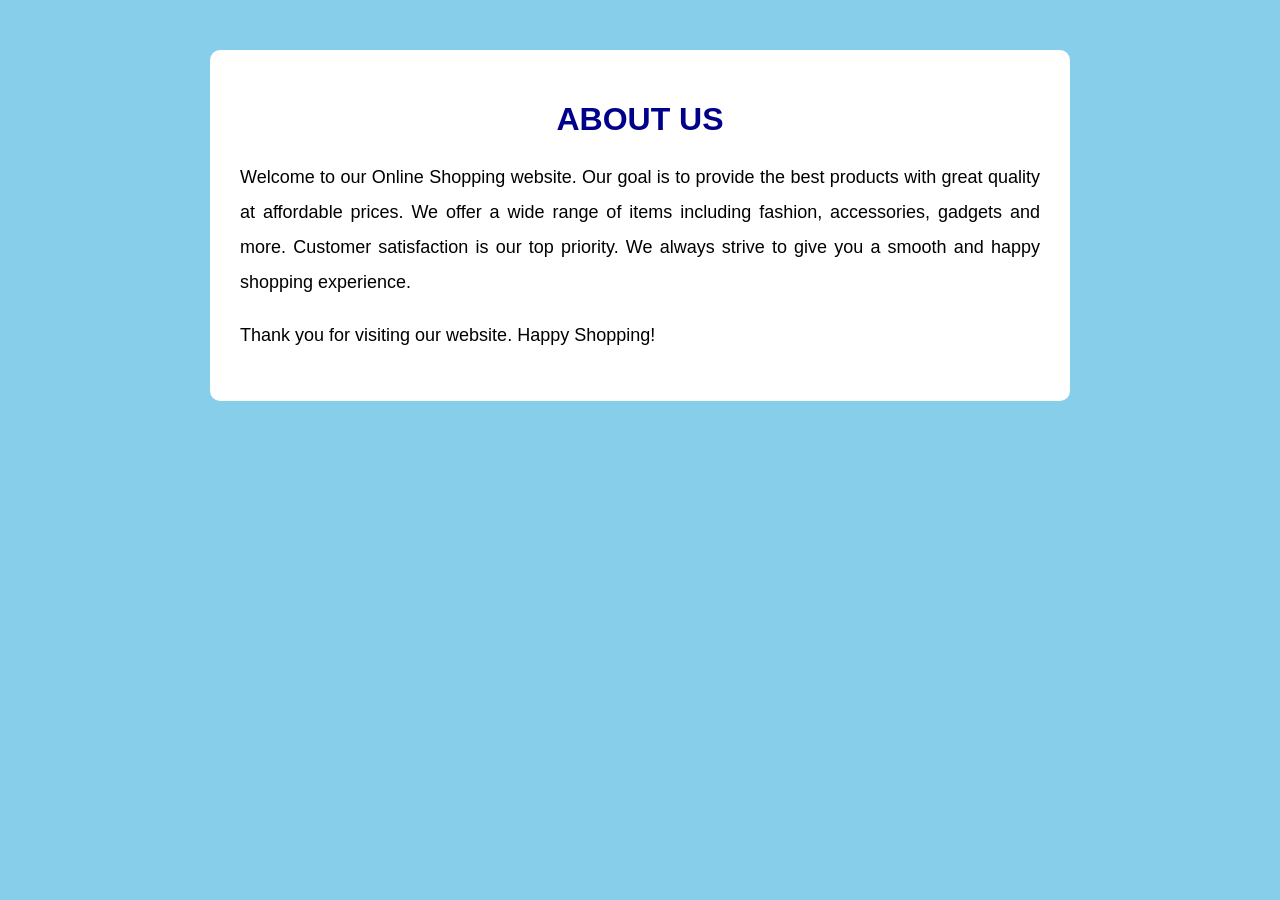
<file: about.html>
<!DOCTYPE html>
<html>
<head>
<title>About Us</title>
<link rel="stylesheet" href="style2.css"></head>
<body>
<div>
<h1>ABOUT US</h1>
<p>
Welcome to our Online Shopping website. Our goal is to provide the best products with great quality at affordable prices. We offer a wide range of items including fashion, accessories, gadgets and more. Customer satisfaction is our top priority. We always strive to give you a smooth and happy shopping experience.</p>
<p>
Thank you for visiting our website. Happy Shopping!</p>
</div>
</body>
 </html>
</file>
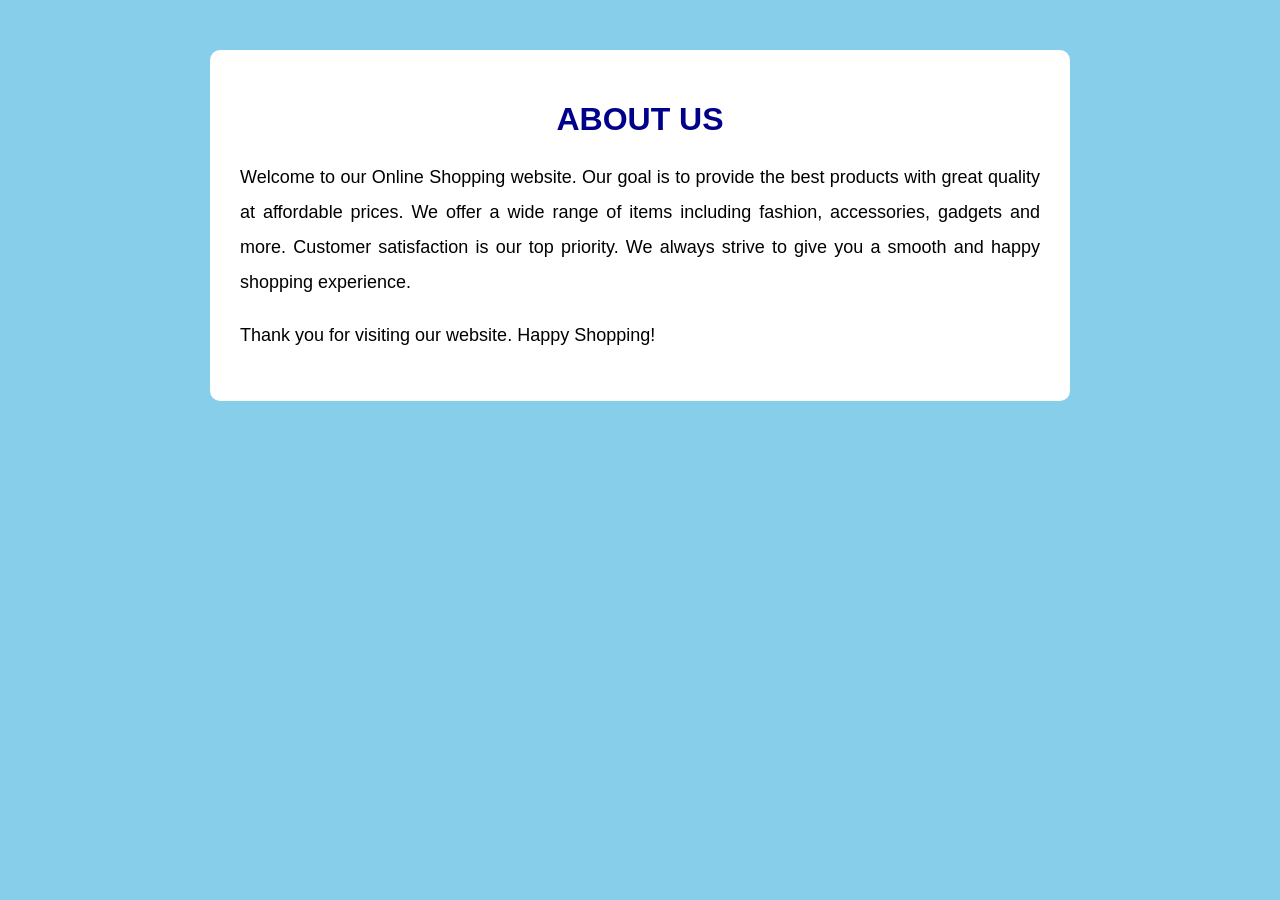
<file: abouts.html>
<!DOCTYPE html>
<html>
<head>
<title>About Us</title>
<style>
body{
    background-color:skyblue;
    font-family:Arial, sans-serif;}
div{
    width:800px;
    margin:auto;
    margin-top:50px;
    background-color:white;
    padding:30px;
    border-radius:10px;}
h1{
    text-align:center;
    color:darkblue;}
p{
    font-size:18px;
    line-height:35px;
    text-align:justify;}
</style>
</head>
<body>
<div>
<h1>ABOUT US</h1>
<p>
Welcome to our Online Shopping website. Our goal is to provide the best products with great quality at affordable prices. We offer a wide range of items including fashion, accessories, gadgets and more. Customer satisfaction is our top priority. We always strive to give you a smooth and happy shopping experience.</p>
<p>
Thank you for visiting our website. Happy Shopping!</p>
</div>
</body> </html>
</file>
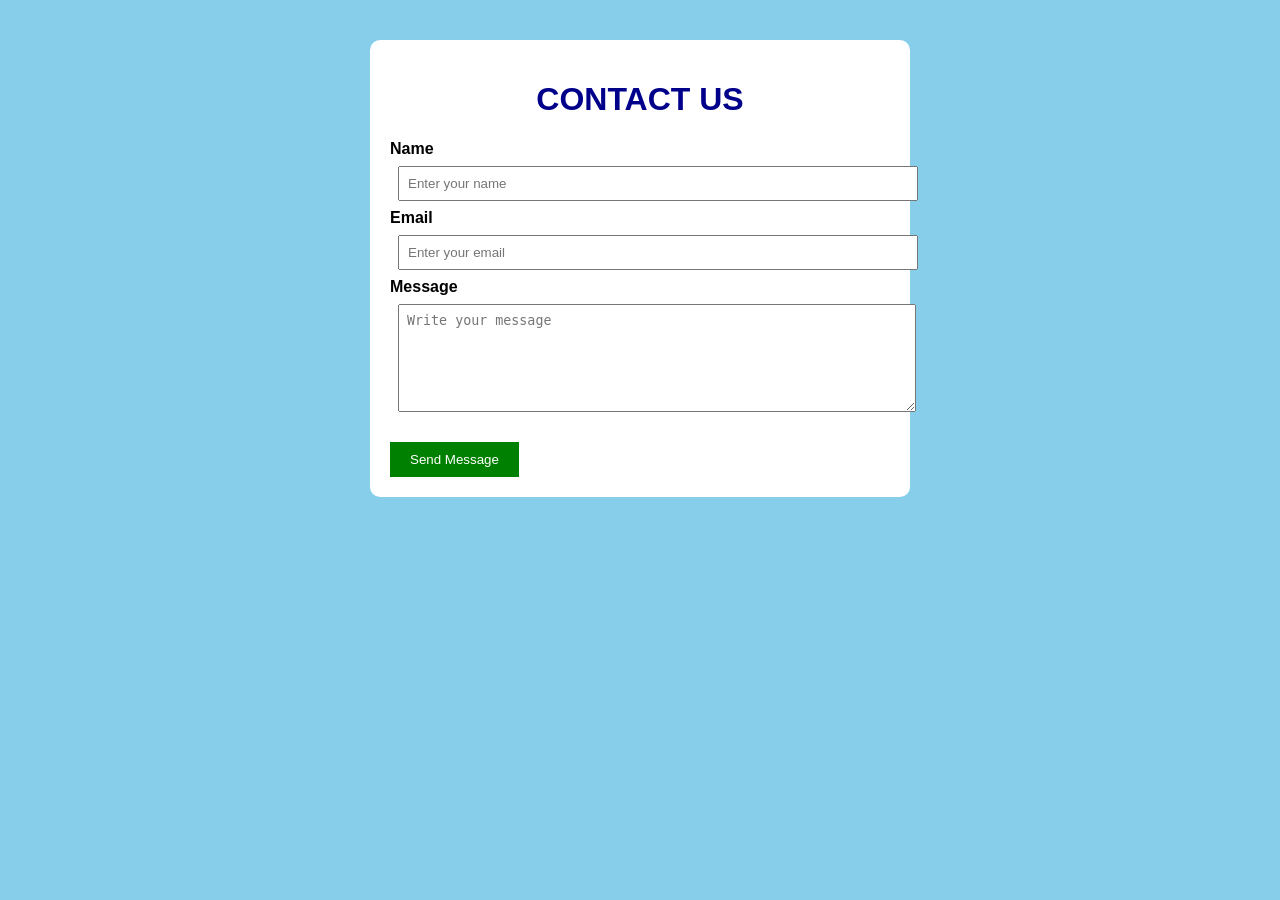
<file: contact.html>
<!DOCTYPE html>
<html>
<head>
<title>Contact Us</title>
<link rel="stylesheet" href="style3.css"></head>

<body>
<div>
<h1>CONTACT US</h1>
<form>
<label><b>Name</b></label><br>
<input type="text" placeholder="Enter your name">
<label><b>Email</b>
</label><br>
<input type="email" placeholder="Enter your email">
<label><b>Message</b>
</label><br>
<textarea rows="6" placeholder="Write your message">
</textarea><br><br>
<button>Send Message</button>
</form>
</div>
</body> 
 </html>
</file>
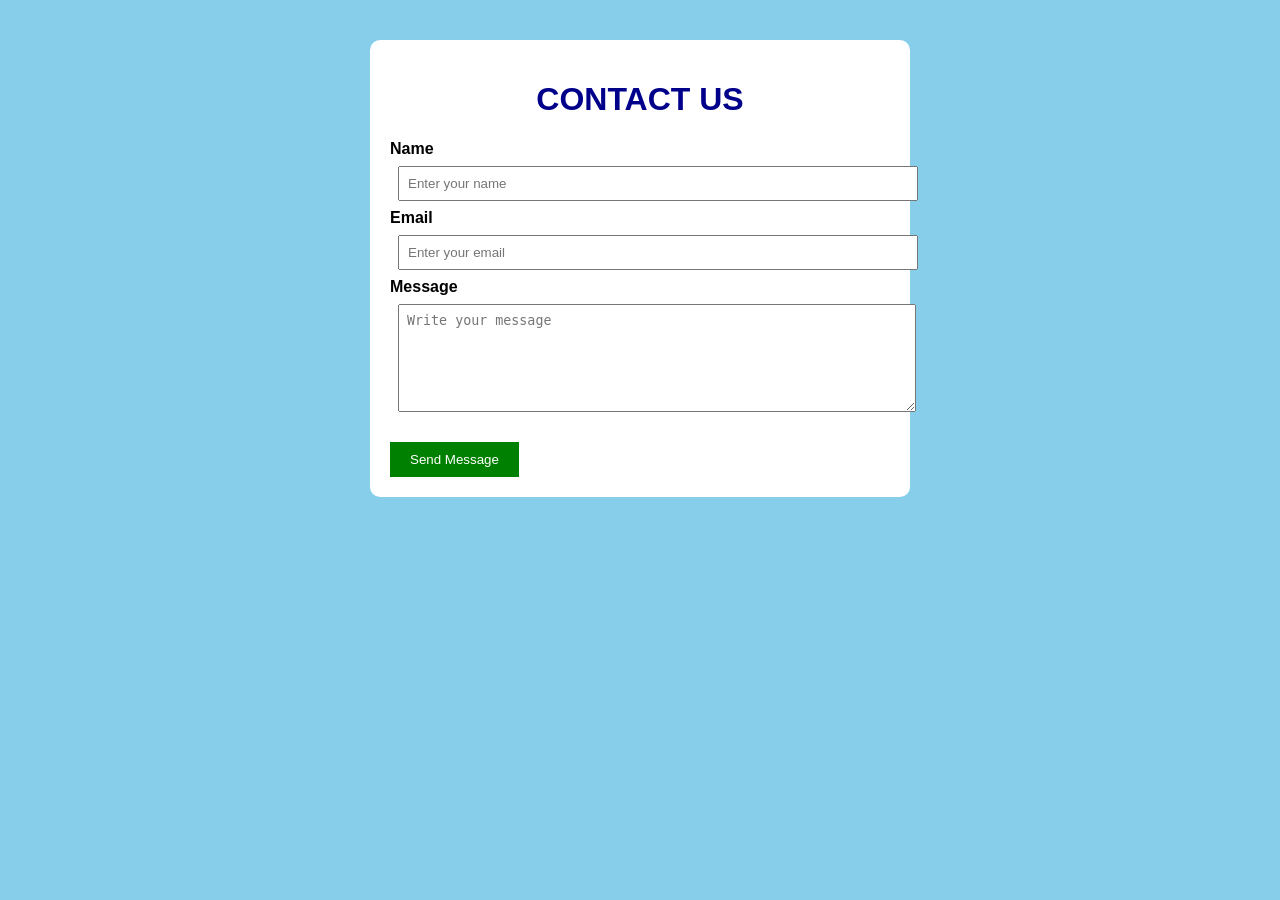
<file: contacts.html>
<!DOCTYPE html>
<html>
<head>
<title>Contact Us</title>
<style>
body{
    background-color:skyblue;
    font-family:Arial;
}
div{
    background:white;
    width:500px;
    margin:auto;
    margin-top:40px;
    padding:20px;
    border-radius:10px;
}
h1{
    text-align:center;
    color:darkblue;}
input,textarea{
    width:100%;
    margin:8px;
    padding:8px;
}
button{
    background:green;
    color:white;
    border:none;
    padding:10px 20px;
}
</style>
</head>
<body>
<div>
<h1>CONTACT US</h1>
<form>
<label><b>Name</b></label><br>
<input type="text" placeholder="Enter your name">
<label><b>Email</b>
</label><br>
<input type="email" placeholder="Enter your email">
<label><b>Message</b>
</label><br>
<textarea rows="6" placeholder="Write your message">
</textarea><br><br>
<button>Send Message</button>
</form>
</div>
</body>  </html>
</file>
<file: style2.css>
body{
    background-color:skyblue;
    font-family:Arial, sans-serif;}
div{
    width:800px;
    margin:auto;
    margin-top:50px;
    background-color:white;
    padding:30px;
    border-radius:10px;}
h1{
    text-align:center;
    color:darkblue;}
p{
    font-size:18px;
    line-height:35px;
    text-align:justify;}
</file>
<file: style3.css>
body{
    background-color:skyblue;
    font-family:Arial;
}
div{
    background:white;
    width:500px;
    margin:auto;
    margin-top:40px;
    padding:20px;
    border-radius:10px;
}
h1{
    text-align:center;
    color:darkblue;}
input,textarea{
    width:100%;
    margin:8px;
    padding:8px;
}
button{
    background:green;
    color:white;
    border:none;
    padding:10px 20px;
}
</file>
